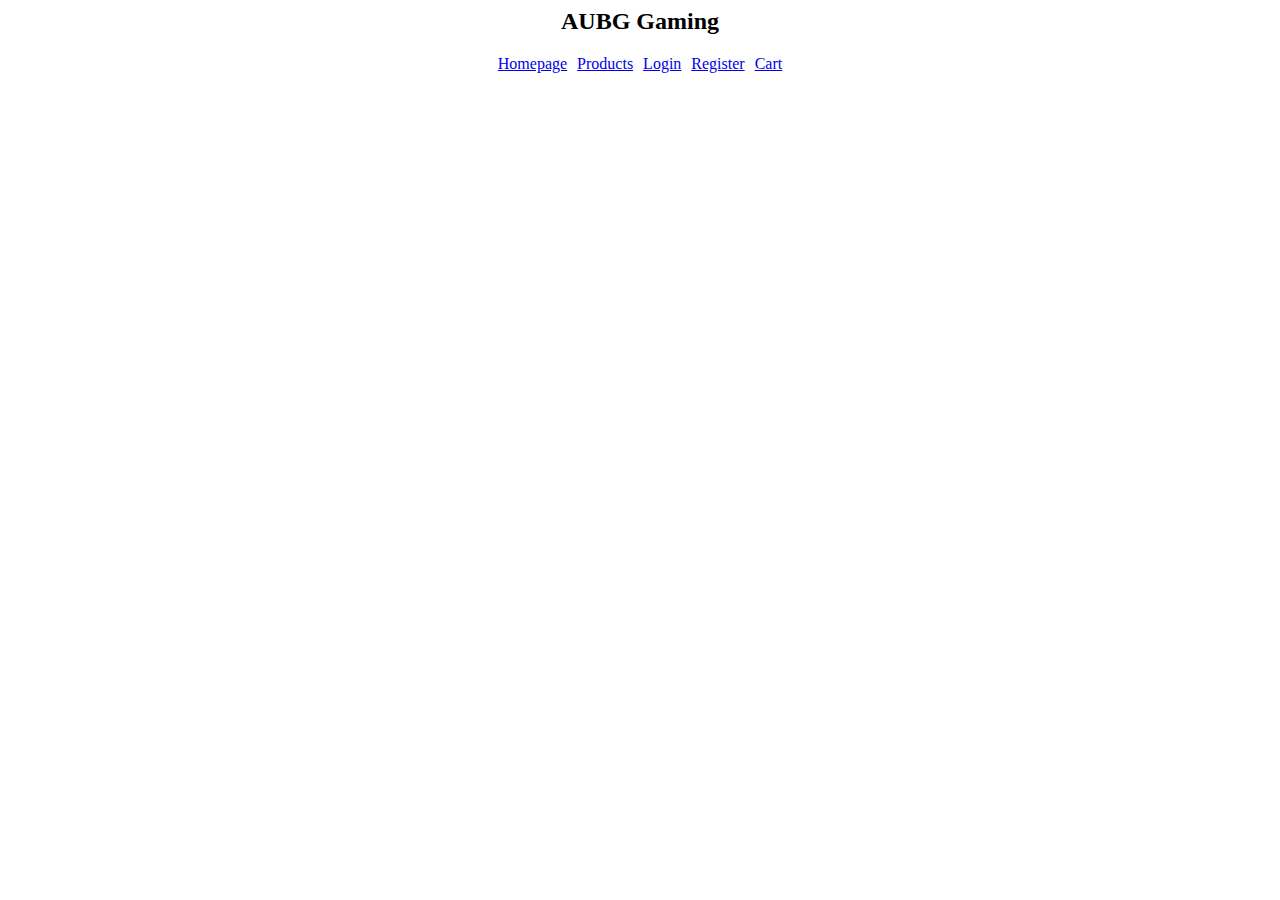
<file: views/index.html>
<html>
    <head>
        <title>
            AUBG Gaming Homepage
        </title>
        <link rel="stylesheet" href="navbar_style.css">
    </head>
    <body style="text-align: center;">

        <h2> AUBG Gaming </h2>

        <div class="navbar">
            <div class="nav_option">
                <a href="/">            Homepage    </a>
            </div>
            <div class="nav_option">
                <a href="/products">    Products    </a>
            </div>
            <div class="nav_option">
                <a href="/login">       Login       </a>
            </div>
            <div class="nav_option">
                <a href="/register">    Register    </a>
            </div>
            <div class="nav_option">
                <a href="/cart">        Cart        </a>
            </div>
        </div>
            
    </body>
</html>
</file>
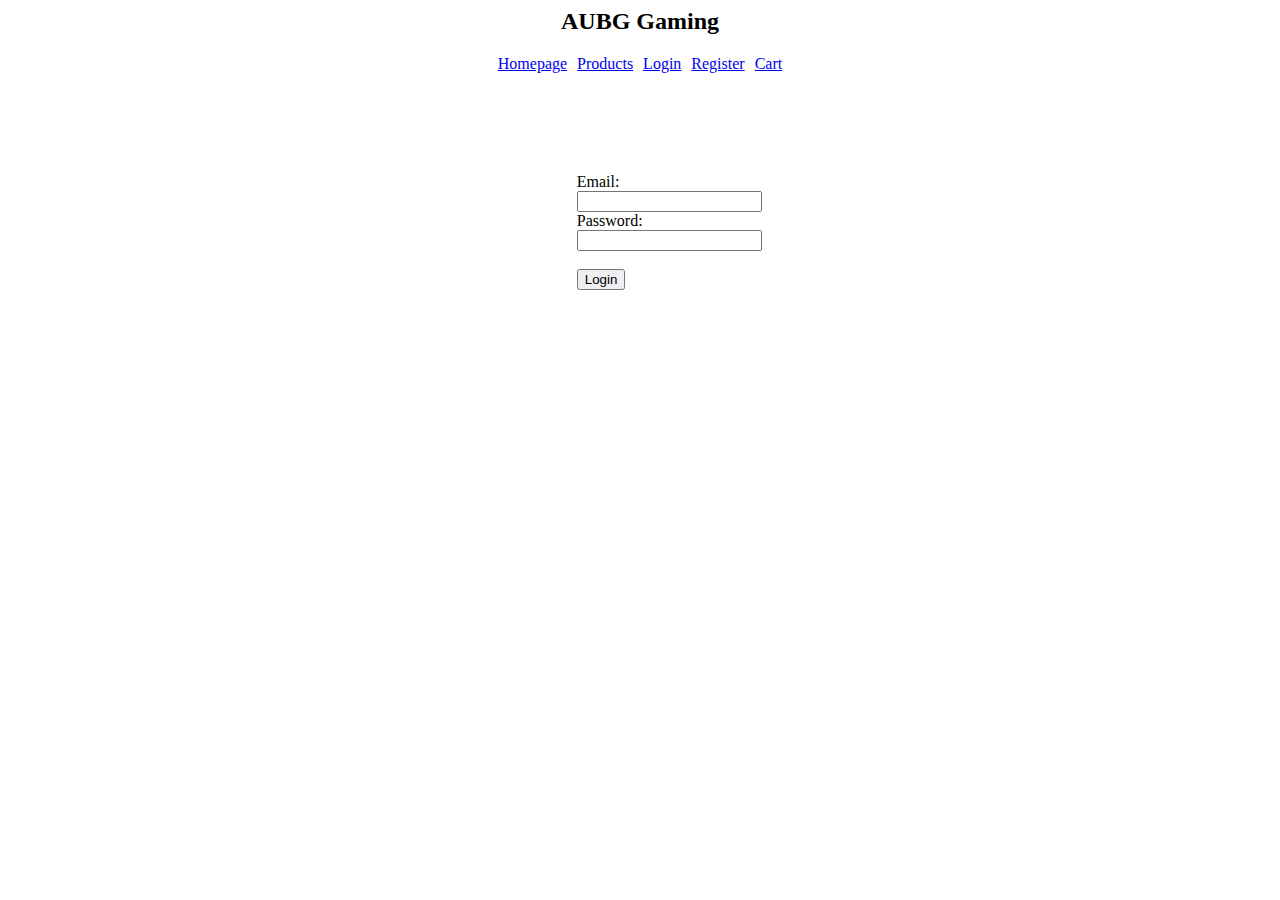
<file: views/login.html>
<html>
    <head>
        <title>
            Login
        </title>
        <link rel="stylesheet" href="navbar_style.css">
        <style>
            .loginForm{
                width: 10%;
                height: 25%;
                margin: auto;
                margin-top: 100px;
                text-align: left;
            }
        </style>
    </head>
    <body style="text-align: center;">

        <h2> AUBG Gaming </h2>

        <div class="navbar">
            <div class="nav_option">
                <a href="/">            Homepage    </a>
            </div>
            <div class="nav_option">
                <a href="/products">    Products    </a>
            </div>
            <div class="nav_option">
                <a href="/login">       Login       </a>
            </div>
            <div class="nav_option">
                <a href="/register">    Register    </a>
            </div>
            <div class="nav_option">
                <a href="/cart">        Cart        </a>
            </div>
        </div>

        <div class="loginForm">
            <form method="POST" action="/login">
                <label for="user" style="text-align: left;"> Email: </label>            <br>
                <input type="text" name="user">                                         <br>
                <label for="password" style="text-align: left;"> Password: </label>     <br>
                <input type="password" name="password">                                 <br><br>
                <input type="submit" value="Login">                                     <br>
            </form>
        </div>
            
    </body>
</html>
</file>
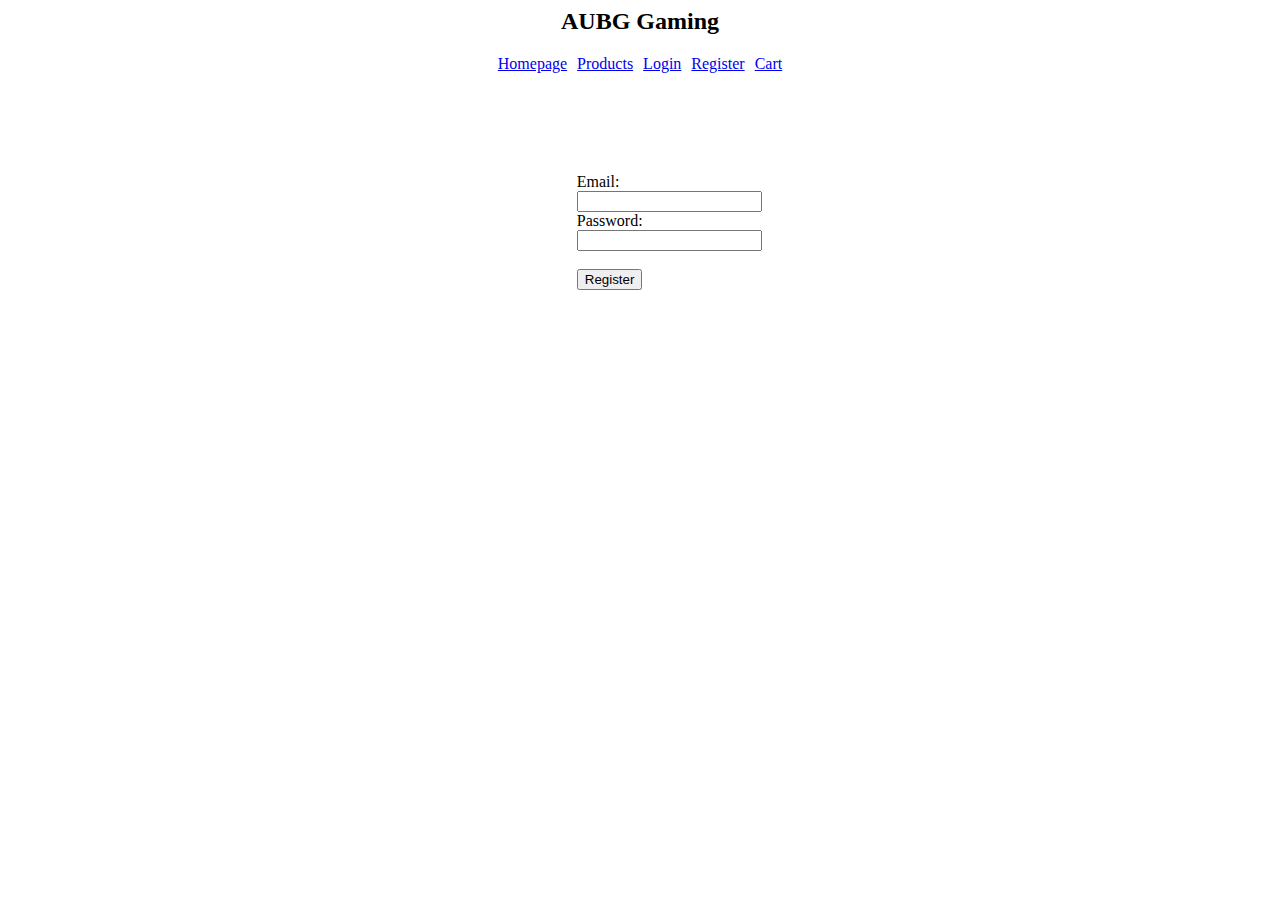
<file: views/register.html>
<html>
    <head>
        <title>
            Register
        </title>
        <link rel="stylesheet" href="navbar_style.css">
        <style>
            .registerForm{
                width: 10%;
                height: 25%;
                margin: auto;
                margin-top: 100px;
                text-align: left;
            }
        </style>
    </head>
    <body style="text-align: center;">

        <h2> AUBG Gaming </h2>

        <div class="navbar">
            <div class="nav_option">
                <a href="/">            Homepage    </a>
            </div>
            <div class="nav_option">
                <a href="/products">    Products    </a>
            </div>
            <div class="nav_option">
                <a href="/login">       Login       </a>
            </div>
            <div class="nav_option">
                <a href="/register">    Register    </a>
            </div>
            <div class="nav_option">
                <a href="/cart">        Cart        </a>
            </div>
        </div>

        <div class="registerForm">
            <form method="POST" action="/register">
                <label for="user" style="text-align: left;"> Email: </label>            <br>
                <input type="text" name="user">                                         <br>
                <label for="password" style="text-align: left;"> Password: </label>     <br>
                <input type="password" name="password">                                 <br><br>
                <input type="submit" value="Register">                                     <br>
            </form>
        </div>
            
    </body>
</html>
</file>
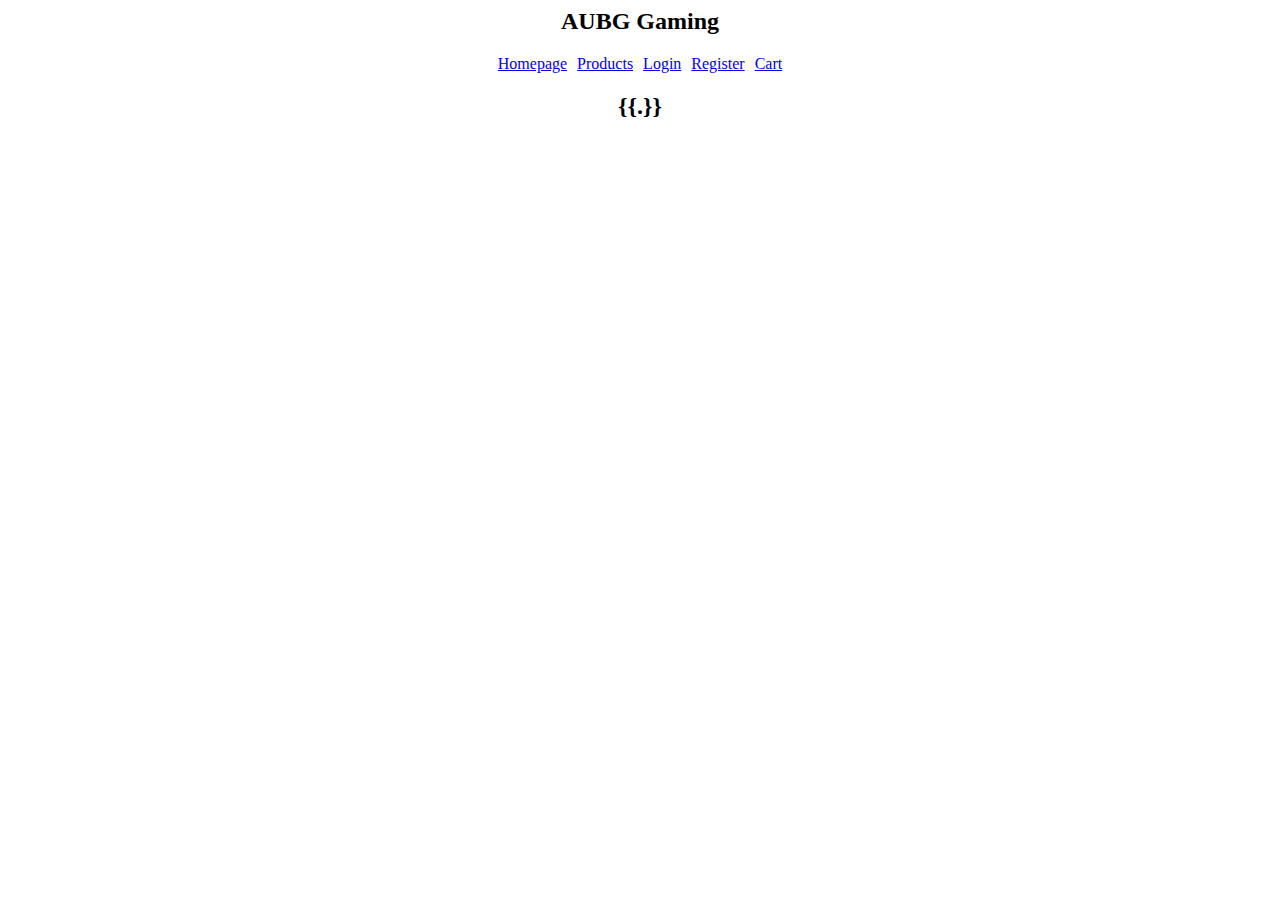
<file: views/status.html>
<html>
    <head>
        <title>
            Status
        </title>
        <link rel="stylesheet" href="navbar_style.css">
    </head>
    <body style="text-align: center;">

        <h2> AUBG Gaming </h2>

        <div class="navbar">
            <div class="nav_option">
                <a href="/">            Homepage    </a>
            </div>
            <div class="nav_option">
                <a href="/products">    Products    </a>
            </div>
            <div class="nav_option">
                <a href="/login">       Login       </a>
            </div>
            <div class="nav_option">
                <a href="/register">    Register    </a>
            </div>
            <div class="nav_option">
                <a href="/cart">        Cart        </a>
            </div>
        </div>

        <h2>{{.}}</h2>
            
    </body>
</html>
</file>
<file: views/navbar_style.css>
.navbar{
    display: inline-block;
    text-align: center;
}
.nav_option{
    margin-left: 5px;
    margin-right: 5px;
    float: left;
}
</file>
